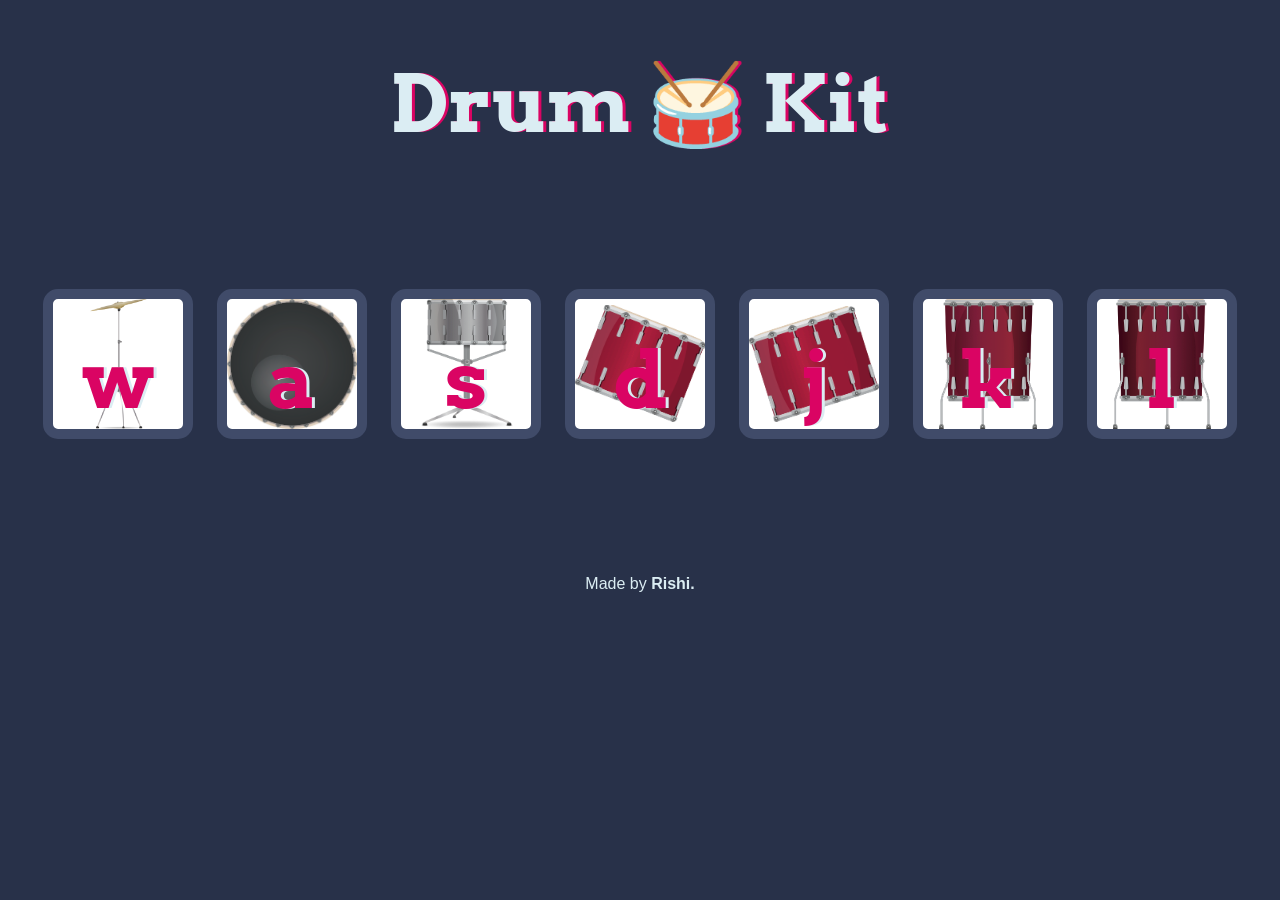
<file: index.html>
<!DOCTYPE html>
<html lang="en" dir="ltr">

<head>
  <meta charset="utf-8">
  <title>Drum Kit</title>
  <link rel="stylesheet" href="styles.css">
  <link href="https://fonts.googleapis.com/css?family=Arvo" rel="stylesheet">
</head>

<body>

  <h1 id="title">Drum 🥁 Kit</h1>
  <div class="set">
    <button class="w drum">w</button>
    <button class="a drum">a</button>
    <button class="s drum">s</button>
    <button class="d drum">d</button>
    <button class="j drum">j</button>
    <button class="k drum">k</button>
    <button class="l drum">l</button>
  </div>
  <script src="index.js" charset="utf-8"></script>
  
</body>

<footer>
  Made by <strong>Rishi.</strong>
</footer>

</html>
</file>
<file: styles.css>
body {
  text-align: center;
  background-color: #283149;
}

h1 {
  font-size: 5rem;
  color: #DBEDF3;
  font-family: "Arvo", cursive;
  text-shadow: 3px 0 #DA0463;

}

footer {
  color: #DBEDF3;
  font-family: sans-serif;
}

.w {
  background-image: url(/images/crash.png);
  background-position: center;
  background-repeat: no-repeat;
  background-size: contain;
}

.a {
  background-image: url(/images/kick.png);
  background-position: center;
  background-repeat: no-repeat;
  background-size: contain;
}

.s {
  background-image: url(/images/snare.png);
  background-position: center;
  background-repeat: no-repeat;
  background-size: contain;
}

.d {
  background-image: url(/images/tom1.png);
  background-position: center;
  background-repeat: no-repeat;
  background-size: contain;
}

.j {
  background-image: url(/images/tom2.png);
  background-position: center;
  background-repeat: no-repeat;
  background-size: contain;
}

.k {
  background-image: url(/images/tom3.png);
  background-position: center;
  background-repeat: no-repeat;
  background-size: contain;
}

.l {
  background-image: url(/images/tom4.png);
  background-position: center;
  background-repeat: no-repeat;
  background-size: contain;
}

.set {
  margin: 10% auto;
}

.game-over {
  background-color: red;
  opacity: 0.8;
}

.pressed {
  box-shadow: 0 3px 4px 0 #DBEDF3;
  opacity: 0.5;
}

.red {
  color: red;
}

.drum {
  outline: none;
  border: 10px solid #404B69;
  font-size: 5rem;
  font-family: 'Arvo', cursive;
  line-height: 2;
  font-weight: 900;
  color: #DA0463;
  text-shadow: 3px 0 #DBEDF3;
  border-radius: 15px;
  display: inline-block;
  width: 150px;
  height: 150px;
  text-align: center;
  margin: 10px;
  background-color: white;
}
</file>
